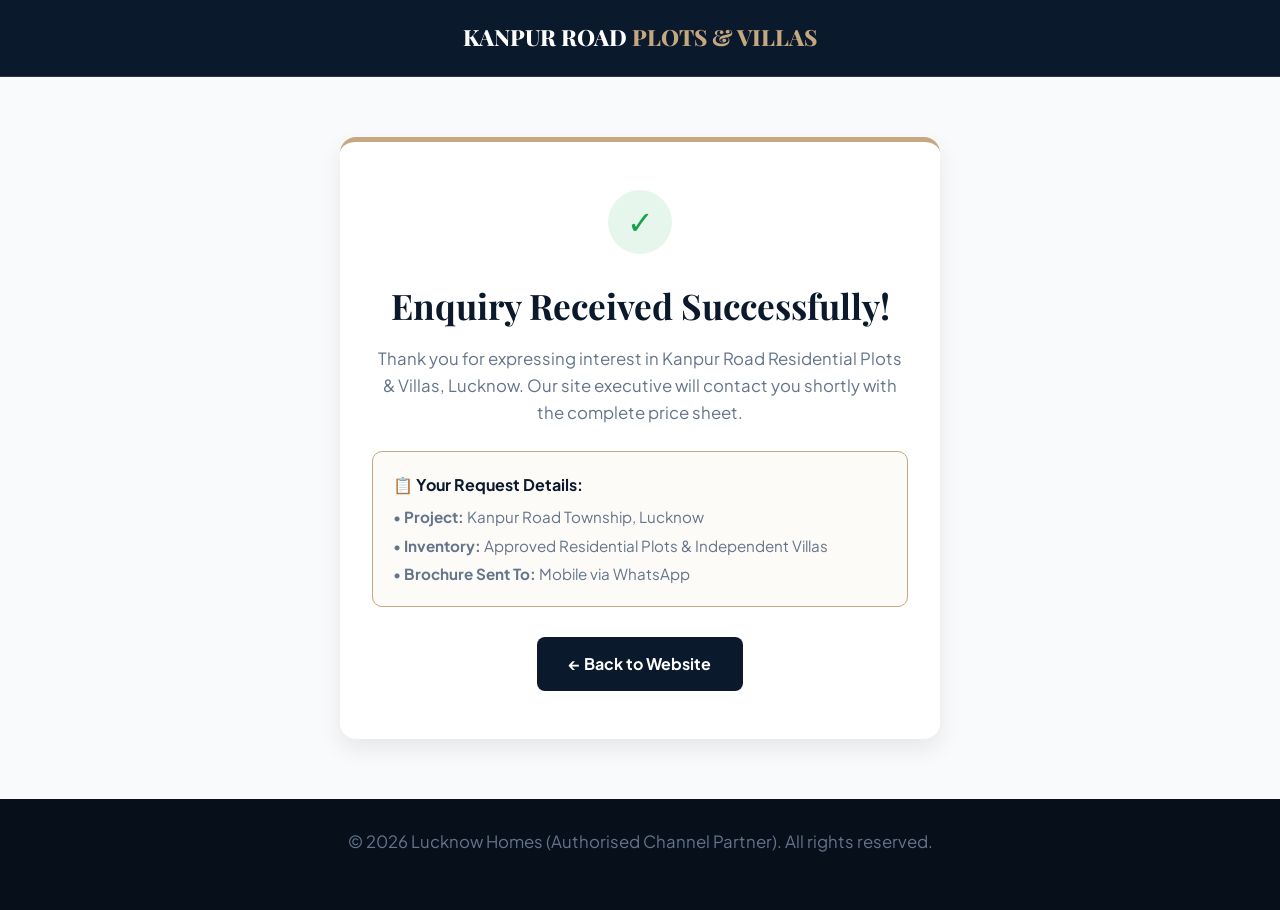
<file: thank-you.html>
<!DOCTYPE html>
<html lang="en">
<head>
  <meta charset="UTF-8">
  <meta name="viewport" content="width=device-width, initial-scale=1.0">
  <title>Thank You | Kanpur Road Plots & Villas Lucknow</title>
  <meta name="robots" content="noindex, follow">
  <link rel="icon" type="image/svg+xml" href="assets/favicon.svg">
  <link href="https://fonts.googleapis.com/css2?family=Plus+Jakarta+Sans:wght@400;600;700;800&family=Playfair+Display:wght@700&display=swap" rel="stylesheet">
  <style>
    * { box-sizing: border-box; margin: 0; padding: 0; }
    body { font-family: 'Plus Jakarta Sans', sans-serif; background: #F8FAFC; color: #0F172A; line-height: 1.6; text-align: center; min-height: 100vh; display: flex; flex-direction: column; justify-content: space-between; }
    header { background: #0B192C; padding: 20px 0; color: #FFF; border-bottom: 1px solid rgba(197, 168, 128, 0.2); }
    .logo-title { font-family: 'Playfair Display', serif; font-size: 1.4rem; font-weight: 800; color: #FFF; }
    .logo-title span { color: #C5A880; }
    .thankyou-box { max-width: 600px; margin: 60px auto; background: #FFF; padding: 48px 32px; border-radius: 16px; box-shadow: 0 10px 25px rgba(0,0,0,0.08); border-top: 5px solid #C5A880; }
    .check-icon { width: 64px; height: 64px; background: rgba(22, 163, 74, 0.1); color: #16A34A; border-radius: 50%; display: flex; align-items: center; justify-content: center; font-size: 2rem; margin: 0 auto 24px; }
    h1 { font-family: 'Playfair Display', serif; font-size: 2.2rem; color: #0B192C; margin-bottom: 12px; }
    p { font-size: 1.05rem; color: #64748B; margin-bottom: 24px; }
    .lead-details { background: #FDFBF7; border: 1px solid #C5A880; padding: 20px; border-radius: 10px; margin-bottom: 30px; text-align: left; }
    .lead-details h4 { color: #0B192C; margin-bottom: 8px; font-size: 1rem; }
    .btn { display: inline-block; background: #0B192C; color: #FFF; font-weight: 700; padding: 14px 32px; border-radius: 8px; text-decoration: none; transition: background 0.2s; }
    .btn:hover { background: #1E293B; }
    footer { background: #070F1B; color: #94A3B8; padding: 30px 0; font-size: 0.85rem; }
  </style>
</head>
<body>
  <header>
    <div class="logo-title">KANPUR ROAD <span>PLOTS & VILLAS</span></div>
  </header>

  <div class="container">
    <div class="thankyou-box">
      <div class="check-icon">✓</div>
      <h1>Enquiry Received Successfully!</h1>
      <p>Thank you for expressing interest in Kanpur Road Residential Plots & Villas, Lucknow. Our site executive will contact you shortly with the complete price sheet.</p>

      <div class="lead-details">
        <h4>📋 Your Request Details:</h4>
        <p style="margin-bottom:4px; font-size:0.95rem;">• <strong>Project:</strong> Kanpur Road Township, Lucknow</p>
        <p style="margin-bottom:4px; font-size:0.95rem;">• <strong>Inventory:</strong> Approved Residential Plots & Independent Villas</p>
        <p style="margin-bottom:0; font-size:0.95rem;">• <strong>Brochure Sent To:</strong> Mobile via WhatsApp</p>
      </div>

      <a href="index.html" class="btn">← Back to Website</a>
    </div>
  </div>

  <footer>
    <p>© 2026 Lucknow Homes (Authorised Channel Partner). All rights reserved.</p>
  </footer>
</body>
</html>
</file>
